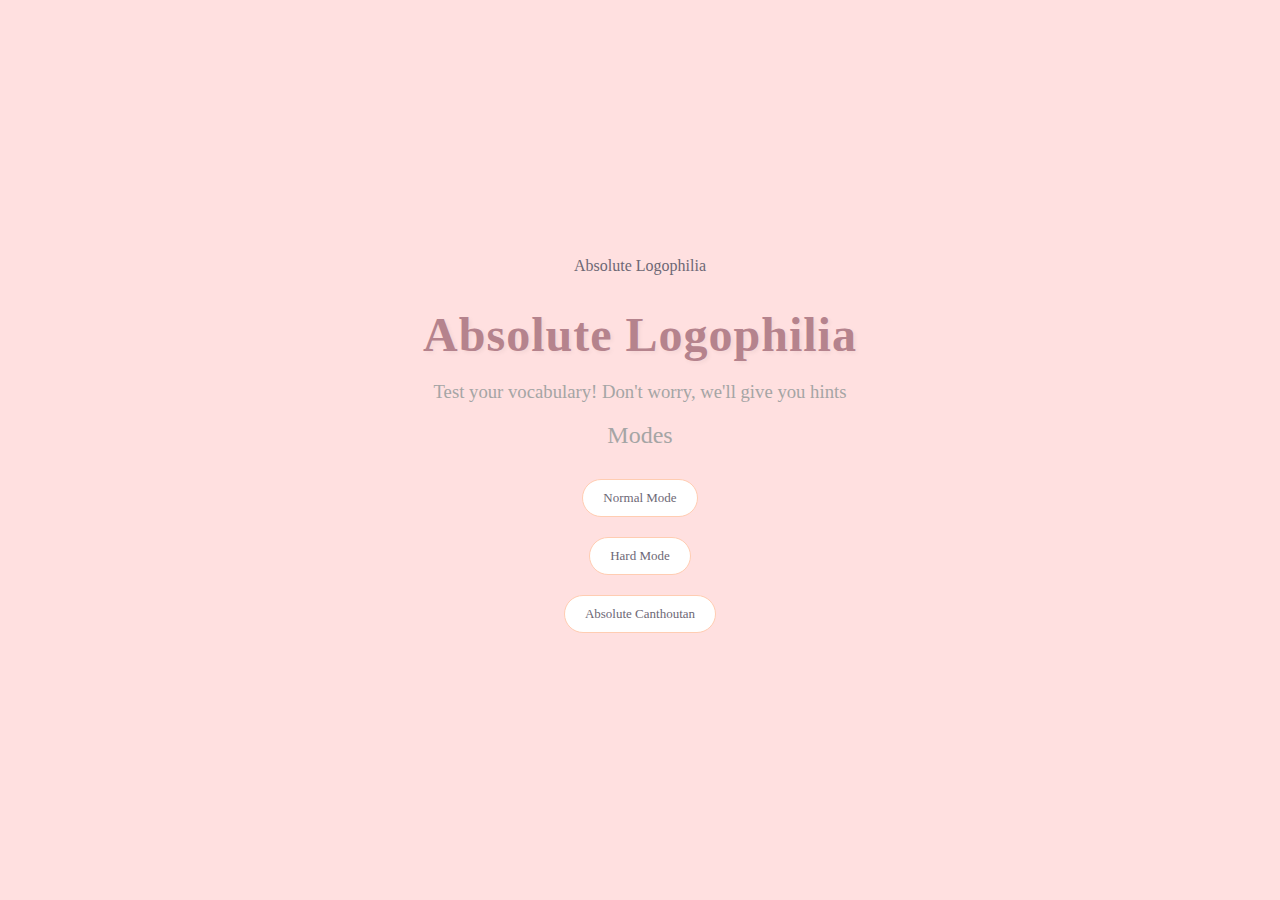
<file: index.html>
<!DOCTYPE html>
<html>
    <head>
        <title></title>Absolute Logophilia</title>

        <meta charset="UTF-8">
        <meta name ="author" content="Jay Xian">
        <meta name="viewport"
        content = "width=device-width, initial-scale=0.1">
        <link rel = "stylesheet" href="style.css">
        </head>
        <body>
            <form>

            <div>
                <h1>Absolute Logophilia</h1>
            </div>

            <div>
                <h3>Test your vocabulary! Don't worry, we'll give you hints </h3>
            </div>
            
            <div>
            <h2>Modes</h2>
            </div>

            <div>
            <a href = "normal.html"> Normal Mode</a>
            </div>

            <div>
            <a href = "hard.html"> Hard Mode</a>
            </div>

            <div>
            <a href = "canthoutan.html"> Absolute Canthoutan</a>
            </div>

            </form>
        </body>
    </html>
</file>
<file: style.css>
body {
    background: #ffe0e0; 
    color: #6d6875; 
    font-family: Cambria, Cochin, Georgia, Times, 'Times New Roman', serif;
    display: flex;
    flex-direction: column;
    align-items: center;
    justify-content: center;
    min-height: 100vh;
    margin: 0;
    text-align: center;
}

h1 {
    font-size: 3rem;
    color: #b5838d; 
    text-shadow: 2px 2px 4px rgba(0, 0, 0, 0.05);
    margin-bottom: 10px;
    letter-spacing: 1px;
}

h2, h3 {
    color: #a5a5a5;
    font-weight: 300;
}

a {
    display: inline-block;
    margin: 10px;
    padding: 10px 20px;
    color: #6d6875;
    text-decoration: none;
    background: #ffffff;
    border: 1px solid #ffcdb2; 
    border-radius: 25px; 
    font-size: small;
}

a:hover {
    background: #ffcdb2;
    color: white;
    box-shadow: 0 8px 15px rgba(255, 205, 178, 0.4);
    transform: translateY(-2px);
}

.word-display {
    display: flex;
    gap: 12px;
    list-style: none;
    padding: 0;
    margin: 30px 0;
    justify-content: center;
}

.word-display .letter {
    width: 40px;
    height: 50px;
    border-bottom: 3px solid #e5989b; 
    font-size: 2rem;
    font-weight: 600;
    color: #6d6875;
}

.word-area {
    max-width: 600px;
    background: rgba(255, 255, 255, 0.7); 
    backdrop-filter: blur(8px);
    padding: 35px;
    border-radius: 30px;
    box-shadow: 0 10px 30px rgba(181, 131, 141, 0.1);
}

.hint b, .guesses b {
    color: #e5989b;
}

.keyboard {
    display: grid;
    grid-template-columns: repeat(auto-fit, minmax(40px, 1fr));
    gap: 8px;
    margin-top: 25px;
}

.keyboard button {
    padding: 12px;
    font-size: 1rem;
    font-weight: 500;
    text-transform: uppercase;
    background: #ffffff;
    color: #b5838d;
    border: 1px solid #f2e9e4;
    border-radius: 12px;
    cursor: pointer;
    transition: 0.3s cubic-bezier(0.4, 0, 0.2, 1);
}

.keyboard button:hover {
    background: #f2e9e4; 
    color: #6d6875;
}

.keyboard button:active {
    transform: scale(0.95);
}

.game-modal {
    position: fixed;
    top: 0; left: 0;
    width: 100%; height: 100%;
    background: rgba(109, 104, 117, 0.3); 
    backdrop-filter: blur(5px);
    display: flex;
    align-items: center;
    justify-content: center;
    z-index: 100;
}

.game-modal:not(.show) {
    display: none;
}

.game-modal .content {
    background: #ffffff;
    padding: 30px;
    border-radius: 30px;
    border: 2px solid #ffcdb2;
}

.game-modal img {
    max-width: 180px;
    border-radius: 20px;
    opacity: 0.9;
}

.play-again{
     display: inline-block;
    margin: 10px;
    padding: 10px 20px;
    color: #6d6875;
    text-decoration: none;
    background: #ffffff;
    border: 1px solid #ffcdb2; 
    border-radius: 25px; 
    font-size: small;
}

.play-again:hover{
    background: #ffcdb2;
    color: white;
    box-shadow: 0 8px 15px rgba(255, 205, 178, 0.4);
    transform: translateY(-2px);
}

/* 3D sideways spin animation */
@keyframes spinY {
  from { transform: rotateY(0deg); }
  to { transform: rotateY(360deg); }
}

.momi-oni {
  width: 150px;
  animation: spinY 2s linear infinite; /* spins horizontally forever */
  transform-style: preserve-3d;       /* needed for 3D effect */
}
</file>
